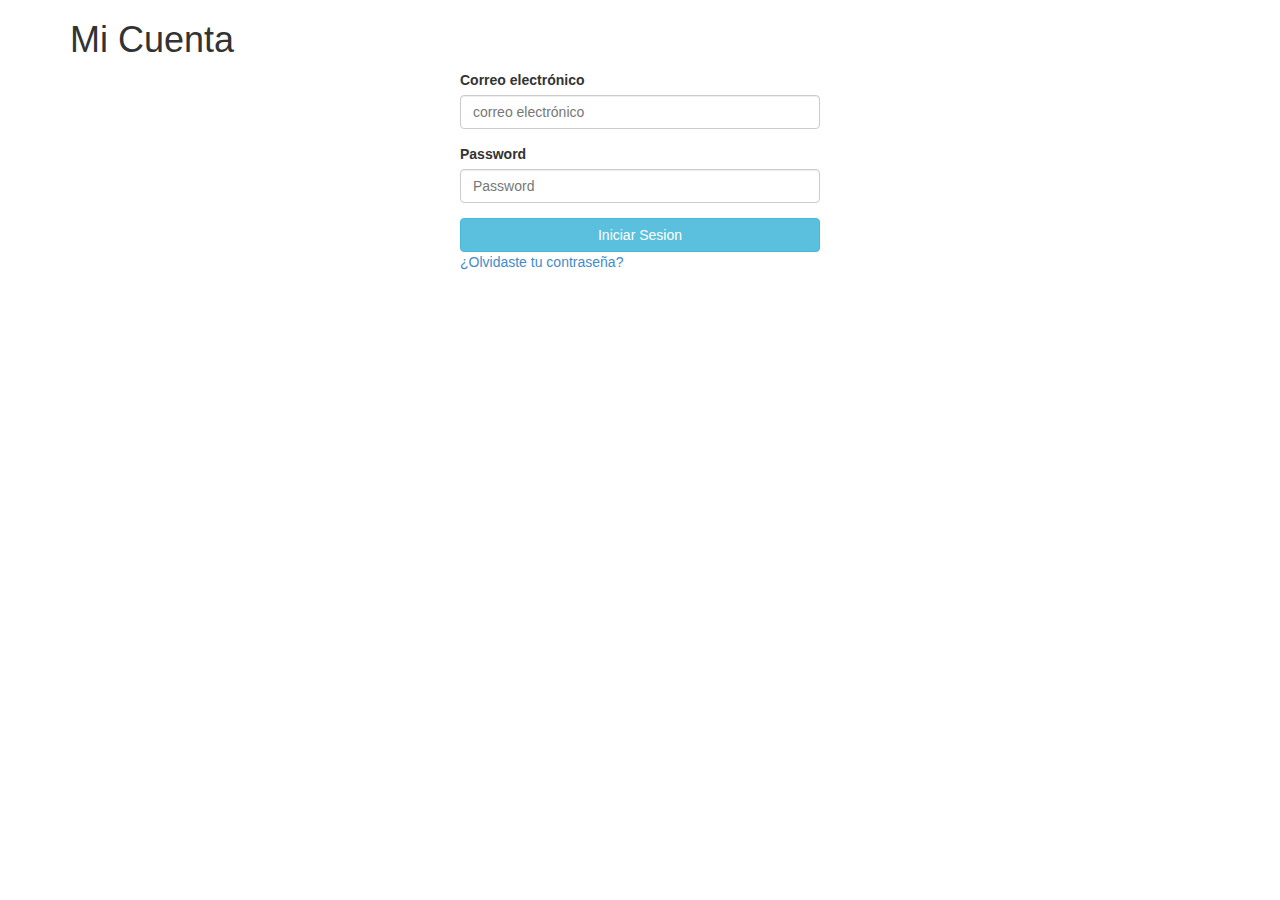
<file: login.html>
<!DOCTYPE html>
<html>
<head>
    <title>eMart Commerce Platform</title>
    <meta charset="utf-8"/>
    <meta http-equiv="X-UA-Compatible" content="IE=edge">
    <meta name="viewport" content="width=device-width, initial-scale=1">
    <link rel="stylesheet" href="static/css/bootstrap.css"/>
    <link rel="stylesheet" href="static/css/emart.css"/>
</head>
<body>
    <div class="container">
        <div class="row">
            <div class="col-xs-12">
                <h1>Mi Cuenta</h1>
            </div>
        </div>
        <div class="row">
            <div class="col-xs-12 col-sm-4 col-sm-offset-4">
                <form role="form">
                    <div class="form-group">
                        <label for="email">Correo electrónico</label>
                        <input type="email" class="form-control" id="email" placeholder="correo electrónico">
                    </div>
                    <div class="form-group">
                        <label for="exampleInputPassword1">Password</label>
                        <input type="password" class="form-control" id="exampleInputPassword1" placeholder="Password">
                    </div>
                    <button type="submit" class="btn btn-info btn-block">Iniciar Sesion</button>
                    <div class="form-group">
                        <a href="#">¿Olvidaste tu contraseña?</a>
                    </div>
                </form>
            </div>
        </div>
    </div>
    <!-- jQuery (necessary for Bootstrap's JavaScript plugins) -->
    <script src="https://ajax.googleapis.com/ajax/libs/jquery/1.11.1/jquery.min.js"></script>
    <!-- Include all compiled plugins (below), or include individual files as needed -->
    <script src="static/js/bootstrap.min.js"></script>
</body>
</html>
</file>
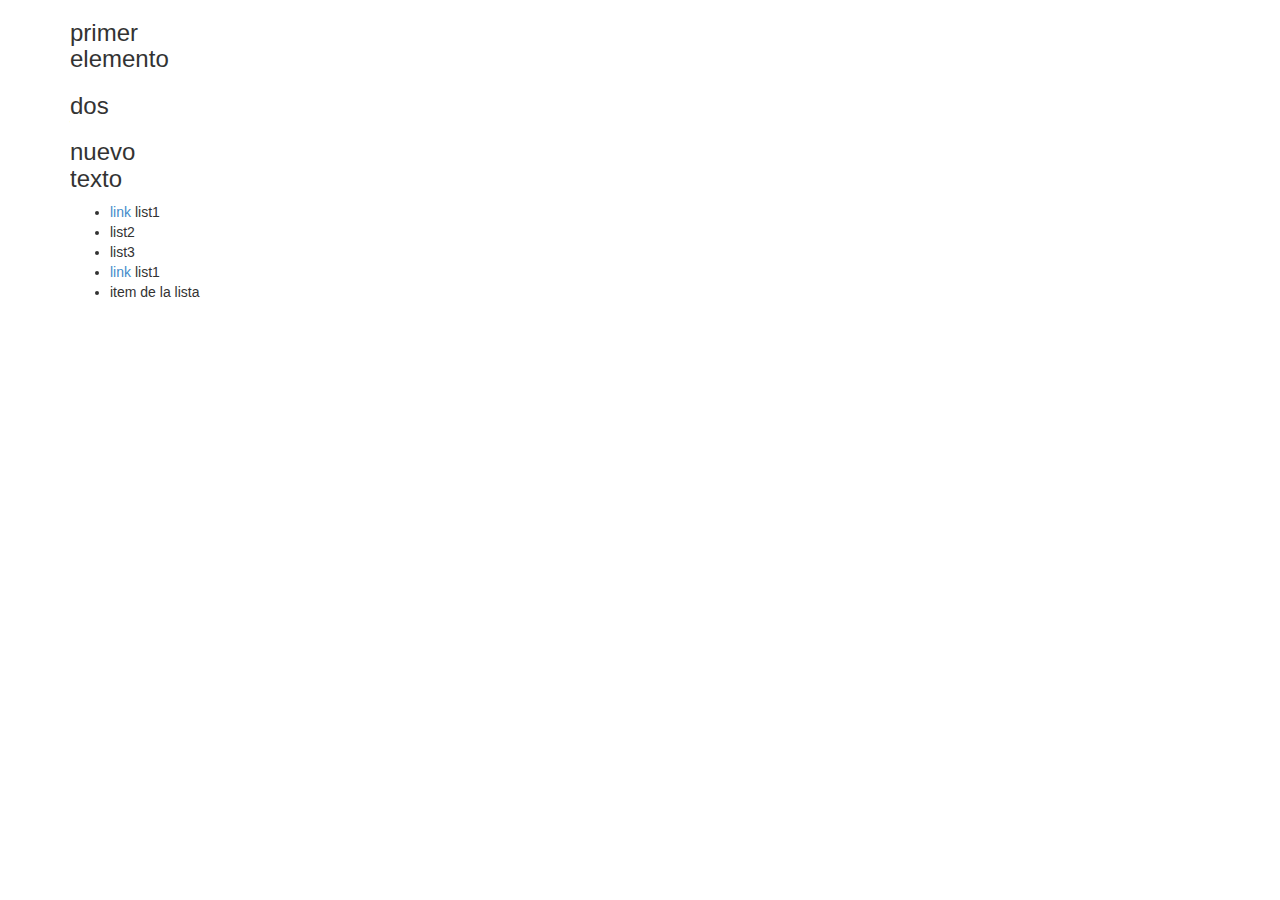
<file: pruebas_jquery.html>
<!DOCTYPE html>
<html>
<head>
    <title>eMart Commerce Platform</title>
    <meta charset="utf-8"/>
    <meta http-equiv="X-UA-Compatible" content="IE=edge">
    <meta name="viewport" content="width=device-width, initial-scale=1">
    <link rel="stylesheet" href="static/css/bootstrap.css"/>
    <link rel="stylesheet" href="static/css/emart.css"/>
</head>
<body>
    <div class="container" id="uno">
        <h3>Uno</h3>
        <h3>dos</h3>
        <h3>tres</h3>

        <ul>
            <li><a href="">link</a> list1</li>
            <li>list2</li>
            <li>list3</li>
        </ul>

    </div>
    <!-- jQuery (necessary for Bootstrap's JavaScript plugins) -->
    <script src="https://ajax.googleapis.com/ajax/libs/jquery/1.11.1/jquery.min.js"></script>
    <script src="static/js/pruebas_jquery.js"></script>
    <!-- Include all compiled plugins (below), or include individual files as needed -->
    <script src="static/js/bootstrap.min.js"></script>
</body>
</html>
</file>
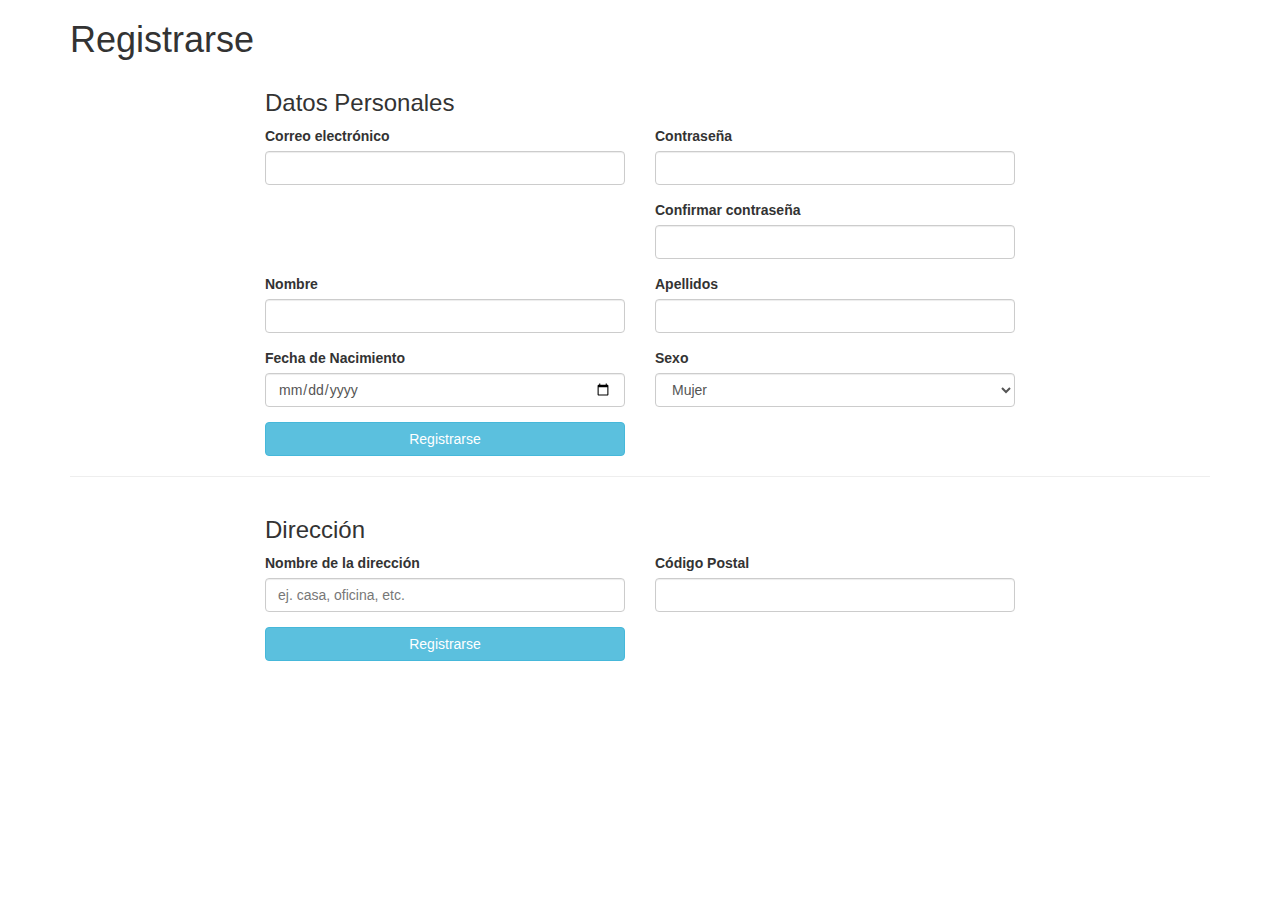
<file: registro.html>
<!DOCTYPE html>
<html>
<head>
    <title>eMart Commerce Platform</title>
    <meta charset="utf-8"/>
    <meta http-equiv="X-UA-Compatible" content="IE=edge">
    <meta name="viewport" content="width=device-width, initial-scale=1">
    <link rel="stylesheet" href="static/css/bootstrap.css"/>
    <link rel="stylesheet" href="static/css/emart.css"/>
</head>
<body>
    <div class="container">
        <div class="row">
            <div class="col-xs-12">
                <h1>Registrarse</h1>
            </div>
        </div>

        <form role="form">
            <div class="row">
                <div class="col-xs-12 col-sm-10 col-sm-offset-2">
                    <h3>Datos Personales</h3>
                </div>
            </div>

            <div class="row">
                <div class="col-xs-12 col-sm-4 col-sm-offset-2">
                    <div class="form-group">
                        <label>Correo electrónico</label>
                        <input type="email" class="form-control">
                    </div>
                </div>
                <div class="col-xs-12 col-sm-4">
                    <div class="form-group">
                        <label>Contraseña</label>
                        <input type="password" class="form-control">
                    </div>
                </div>
            </div>

            <div class="row">
                <div class="col-xs-12 col-sm-4 col-sm-offset-6">
                    <div class="form-group">
                        <label>Confirmar contraseña</label>
                        <input type="password" class="form-control">
                    </div>
                </div>

            </div>


            <div class="row">
                <div class="col-xs-12 col-sm-4 col-sm-offset-2">
                    <div class="form-group">
                        <label>Nombre</label>
                        <input type="email" class="form-control">
                    </div>
                </div>
                <div class="col-xs-12 col-sm-4">
                    <div class="form-group">
                        <label>Apellidos</label>
                        <input type="email" class="form-control">
                    </div>
                </div>
            </div>
            <div class="row">
                <div class="col-xs-12 col-sm-4 col-sm-offset-2">
                    <div class="form-group">
                        <label>Fecha de Nacimiento</label>
                        <input type="date" class="form-control">
                    </div>
                </div>
                <div class="col-xs-12 col-sm-4">
                    <div class="form-group">
                        <label>Sexo</label>
                        <select name="" id="" class="form-control">
                            <option value="Mujer">Mujer</option>
                            <option value="Hombre">Hombre</option>
                        </select>
                    </div>
                </div>
            </div>
            <div class="row">
                <div class="col-xs-12 col-sm-4 col-sm-offset-2">
                    <button type="submit" class="btn btn-info btn-block">Registrarse</button>
                </div>
            </div>

        </form>

        <hr/>

        <form action="" role="form"></form>
            <div class="row">
                <div class="col-xs-12 col-sm-10 col-sm-offset-2">
                    <h3>Dirección</h3>
                </div>
                <div class="col-xs-12 col-sm-4 col-sm-offset-2">
                    <div class="form-group">
                        <label>Nombre de la dirección</label>
                        <input type="text" class="form-control" placeholder="ej. casa, oficina, etc.">
                    </div>
                </div>
                <div class="col-xs-12 col-sm-4">
                    <div class="form-group">
                        <label>Código Postal</label>
                        <input type="text" class="form-control"/>
                    </div>
                </div>
            </div>
            <div class="row">
                <div class="col-xs-12 col-sm-4 col-sm-offset-2">
                    <button type="submit" class="btn btn-info btn-block">Registrarse</button>
                </div>
            </div>
        </form>
    </div>
    <!-- jQuery (necessary for Bootstrap's JavaScript plugins) -->
    <script src="https://ajax.googleapis.com/ajax/libs/jquery/1.11.1/jquery.min.js"></script>
    <!-- Include all compiled plugins (below), or include individual files as needed -->
    <script src="static/js/bootstrap.min.js"></script>
</body>
</html>
</file>
<file: static/css/emart.css>
.header {
    padding: 1em;
}

.footer {
    background-color: #222222;
    color: white;
    padding: 1em;
}
</file>
